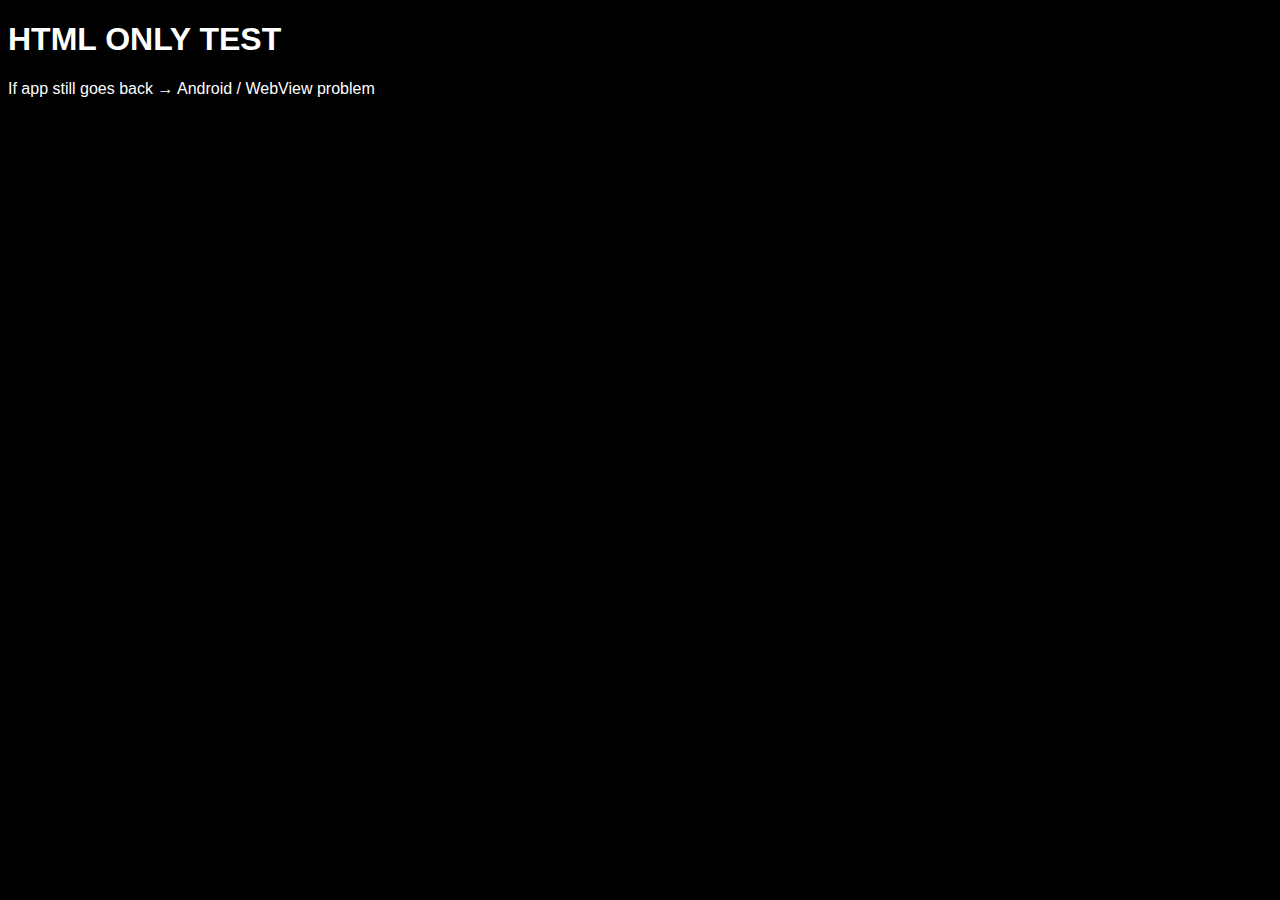
<file: app/src/main/assets/index.html>
<!DOCTYPE html>
<html lang="en">
<head>
  <meta charset="utf-8">
  <title>VI TEST</title>
  <meta name="viewport" content="width=device-width, initial-scale=1.0">

  <!-- 🔥 HARD JS CRASH TEST -->
  <script>
    // HARD TEST — must trigger error
    throw new Error("TEST ERROR: HTML loaded but JS crashed");
  </script>

</head>

<body style="background:black;color:white;font-family:sans-serif;">
  <h1>HTML ONLY TEST</h1>
  <p>If app still goes back → Android / WebView problem</p>
</body>
</html>
</file>
